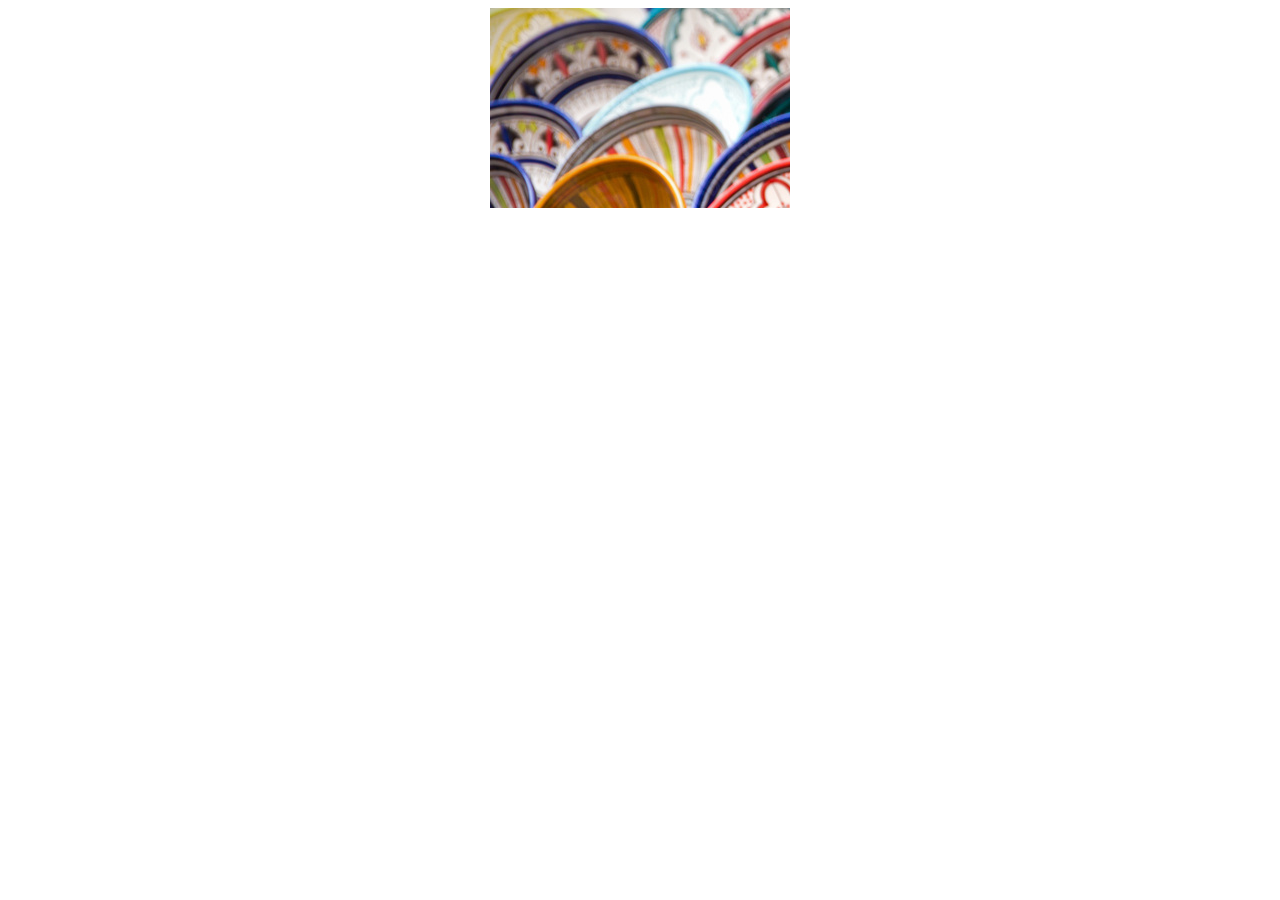
<file: annimation.html>
<!DOCTYPE html>
<html>
<head>
  <title>Carrousel Simple</title>
  <style>
    /* Styles CSS pour le carrousel */
    .carousel {
      display: flex;
      overflow: hidden;
      width: 300px;
      margin: 0 auto;
    }

    .slide {
      width: 300px;
      height: 200px;
      transition: transform 0.5s;
    }
  </style>
</head>
<body>
  <div class="carousel">
    <div class="slide">
        <img src="images/AdobeStock_75495659_Preview.jpeg" alt="">
    </div>
    <div class="slide">
        <img src="images/eid-coffee_187299-8575-removebg-preview-min.png" alt="">
    </div>
    <div class="slide">
        <img src="images/zlayf.jpg" alt="">
    </div>
  </div>

  <script>
    const carousel = document.querySelector(".carousel");
    const slides = document.querySelectorAll(".slide");
    let currentIndex = 0;

    function showSlide(index) {
      const offset = -index * 300; // Largeur du slide
      carousel.style.transform = `translateX(${offset}px)`;
    }

    function nextSlide() {
      currentIndex++;
      if (currentIndex >= slides.length) {
        currentIndex = 0;
      }
      showSlide(currentIndex);
    }

    function prevSlide() {
      currentIndex--;
      if (currentIndex < 0) {
        currentIndex = slides.length - 1;
      }
      showSlide(currentIndex);
    }

    setInterval(nextSlide, 2000); // Passage automatique des diapositives toutes les 2 secondes
  </script>
</body>
</html>
</file>
